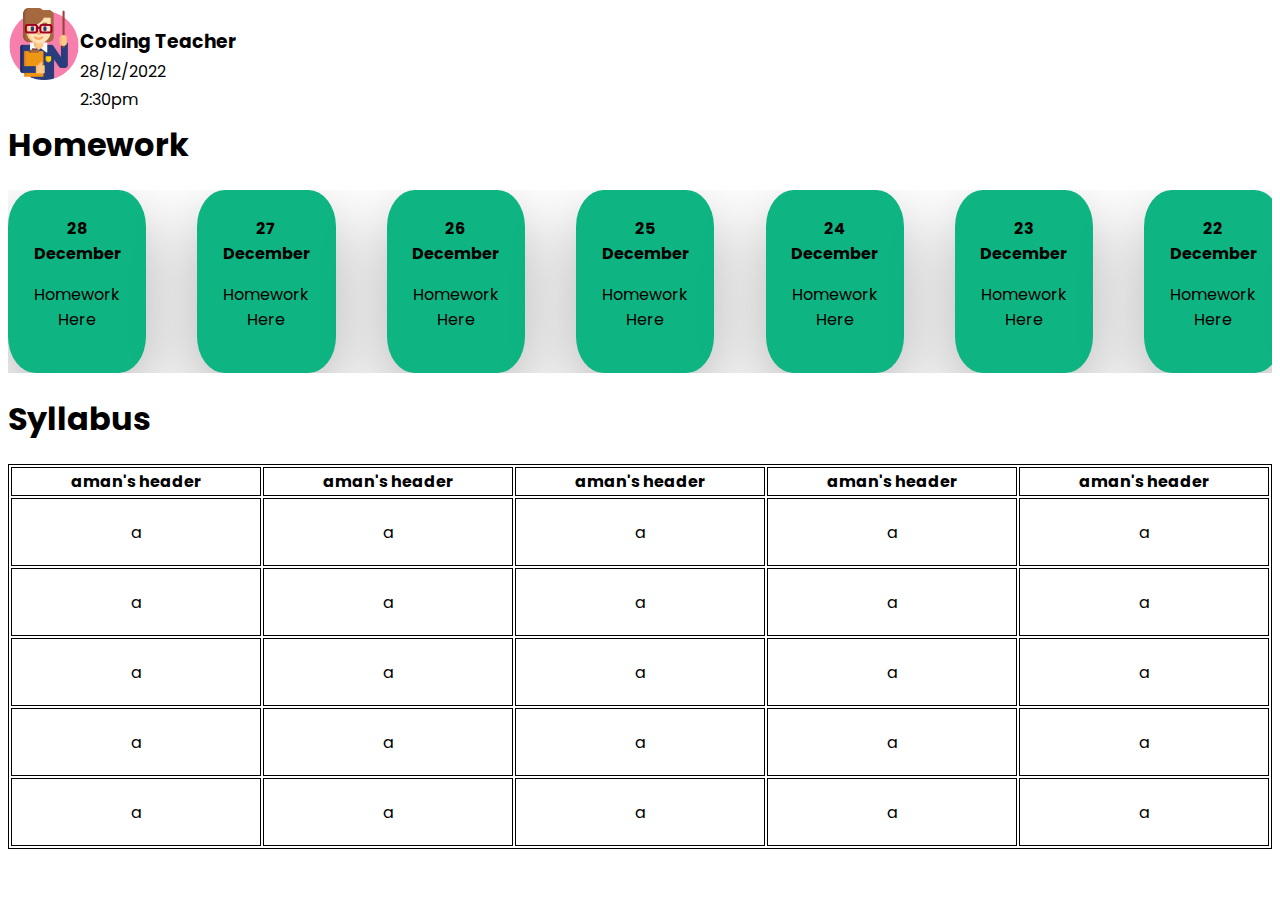
<file: dashboard_files/coding.html>
<!DOCTYPE html>
<html lang="en">
<head>
    <meta charset="UTF-8">
    <meta http-equiv="X-UA-Compatible" content="IE=edge">
    <meta name="viewport" content="width=device-width, initial-scale=1.0">
    <title>Coding</title>
    <link rel="stylesheet" href="subjects.css">
</head>
<body>
    <div id="homework">
        <img src="./images/sub-teachers/teacher.png" alt="teacher" id="teacher">
        <div id="teacherdatetime">
            <h3>Coding Teacher</h3>
            <p>28/12/2022</p>
            <p>2:30pm</p>
        </div>
    </div>
    <h1>Homework</h1>
    <section id="Homeworktill7days">
        <div class="homeworktiles">
            <b>28 December</b>
            <p>Homework Here</p>
        </div>
        <div class="homeworktiles">
            <b>27 December</b>
            <p>Homework Here</p>
        </div>
        <div class="homeworktiles">
            <b>26 December</b>
            <p>Homework Here</p>
        </div>
        <div class="homeworktiles">
            <b>25 December</b>
            <p>Homework Here</p>
        </div>
        <div class="homeworktiles">
            <b>24 December</b>
            <p>Homework Here</p>
        </div>
        <div class="homeworktiles">
            <b>23 December</b>
            <p>Homework Here</p>
        </div>
        <div class="homeworktiles">
            <b>22 December</b>
            <p>Homework Here</p>
        </div>
        <div class="homeworktiles">
            <b>21 December</b>
            <p>Homework Here</p>
        </div>
        <div class="homeworktiles">
            <b>20 December</b>
            <p>Homework Here</p>
        </div>
        <div class="homeworktiles">
            <b>19 December</b>
            <p>Homework Here</p>
        </div>
        <div class="homeworktiles">
            <b>18 December</b>
            <p>Homework Here</p>
        </div>
        <div class="homeworktiles">
            <b>17 December</b>
            <p>Homework Here</p>
        </div>
        <div class="homeworktiles">
            <b>16 December</b>
            <p>Homework Here</p>
        </div>
        <div class="homeworktiles">
            <b>15 December</b>
            <p>Homework Here</p>
        </div>
        <div class="homeworktiles">
            <b>14 December</b>
            <p>Homework Here</p>
        </div>
    </section>
    <section>
        <h1>Syllabus</h1>
        <div id="datesheet">
            <table>
                <thead>
                    <tr>
                        <th>aman's header</th>
                        <th>aman's header</th>
                        <th>aman's header</th>
                        <th>aman's header</th>
                        <th>aman's header</th>
                    </tr>
                    <thead>
                <tbody>
                    <tr>
                        <td>a</td>
                        <td>a</td>
                        <td>a</td>
                        <td>a</td>
                        <td>a</td>
                    </tr>
                    <tr>
                        <td>a</td>
                        <td>a</td>
                        <td>a</td>
                        <td>a</td>
                        <td>a</td>
                    </tr>
                    <tr>
                        <td>a</td>
                        <td>a</td>
                        <td>a</td>
                        <td>a</td>
                        <td>a</td>
                    </tr>
                    <tr>
                        <td>a</td>
                        <td>a</td>
                        <td>a</td>
                        <td>a</td>
                        <td>a</td>
                    </tr>
                    <tr>
                        <td>a</td>
                        <td>a</td>
                        <td>a</td>
                        <td>a</td>
                        <td>a</td>
                    </tr>
                    <thead>
            </table>
        </div>
        </div>
    </section>
</body>
</html>
</file>
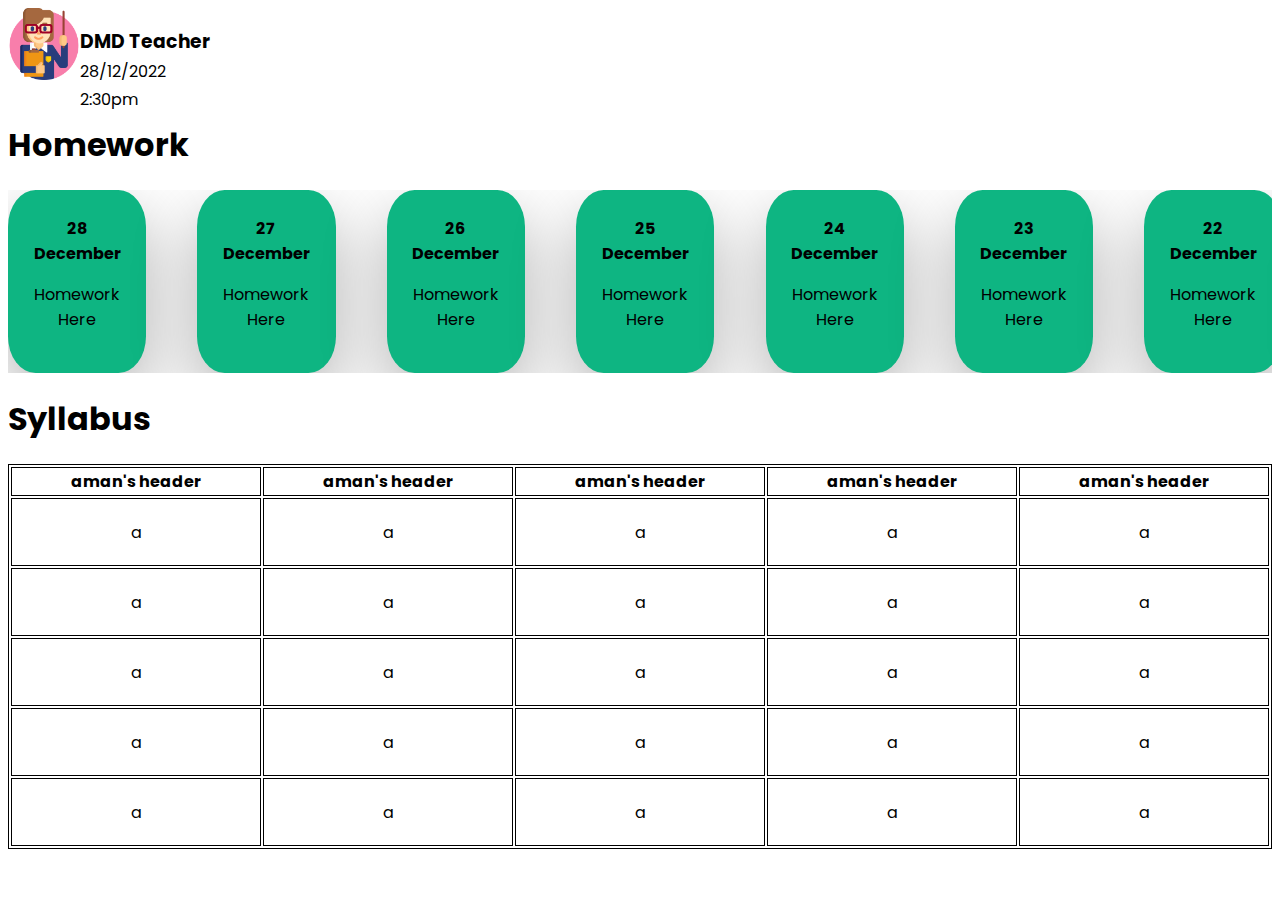
<file: dashboard_files/dmd.html>
<!DOCTYPE html>
<html lang="en">
<head>
    <meta charset="UTF-8">
    <meta http-equiv="X-UA-Compatible" content="IE=edge">
    <meta name="viewport" content="width=device-width, initial-scale=1.0">
    <title>Digital Media & Design</title>
    <link rel="stylesheet" href="subjects.css">
</head>
<body>
    <div id="homework">
        <img src="./images/sub-teachers/teacher.png" alt="teacher" id="teacher">
        <div id="teacherdatetime">
            <h3>DMD Teacher</h3>
            <p>28/12/2022</p>
            <p>2:30pm</p>
        </div>
    </div>
    <h1>Homework</h1>
    <section id="Homeworktill7days">
        <div class="homeworktiles">
            <b>28 December</b>
            <p>Homework Here</p>
        </div>
        <div class="homeworktiles">
            <b>27 December</b>
            <p>Homework Here</p>
        </div>
        <div class="homeworktiles">
            <b>26 December</b>
            <p>Homework Here</p>
        </div>
        <div class="homeworktiles">
            <b>25 December</b>
            <p>Homework Here</p>
        </div>
        <div class="homeworktiles">
            <b>24 December</b>
            <p>Homework Here</p>
        </div>
        <div class="homeworktiles">
            <b>23 December</b>
            <p>Homework Here</p>
        </div>
        <div class="homeworktiles">
            <b>22 December</b>
            <p>Homework Here</p>
        </div>
        <div class="homeworktiles">
            <b>21 December</b>
            <p>Homework Here</p>
        </div>
        <div class="homeworktiles">
            <b>20 December</b>
            <p>Homework Here</p>
        </div>
        <div class="homeworktiles">
            <b>19 December</b>
            <p>Homework Here</p>
        </div>
        <div class="homeworktiles">
            <b>18 December</b>
            <p>Homework Here</p>
        </div>
        <div class="homeworktiles">
            <b>17 December</b>
            <p>Homework Here</p>
        </div>
        <div class="homeworktiles">
            <b>16 December</b>
            <p>Homework Here</p>
        </div>
        <div class="homeworktiles">
            <b>15 December</b>
            <p>Homework Here</p>
        </div>
        <div class="homeworktiles">
            <b>14 December</b>
            <p>Homework Here</p>
        </div>
    </section>
    <section>
        <h1>Syllabus</h1>
        <div id="datesheet">
            <table>
                <thead>
                    <tr>
                        <th>aman's header</th>
                        <th>aman's header</th>
                        <th>aman's header</th>
                        <th>aman's header</th>
                        <th>aman's header</th>
                    </tr>
                    <thead>
                <tbody>
                    <tr>
                        <td>a</td>
                        <td>a</td>
                        <td>a</td>
                        <td>a</td>
                        <td>a</td>
                    </tr>
                    <tr>
                        <td>a</td>
                        <td>a</td>
                        <td>a</td>
                        <td>a</td>
                        <td>a</td>
                    </tr>
                    <tr>
                        <td>a</td>
                        <td>a</td>
                        <td>a</td>
                        <td>a</td>
                        <td>a</td>
                    </tr>
                    <tr>
                        <td>a</td>
                        <td>a</td>
                        <td>a</td>
                        <td>a</td>
                        <td>a</td>
                    </tr>
                    <tr>
                        <td>a</td>
                        <td>a</td>
                        <td>a</td>
                        <td>a</td>
                        <td>a</td>
                    </tr>
                    <thead>
            </table>
        </div>
        </div>
    </section>
</body>
</html>
</file>
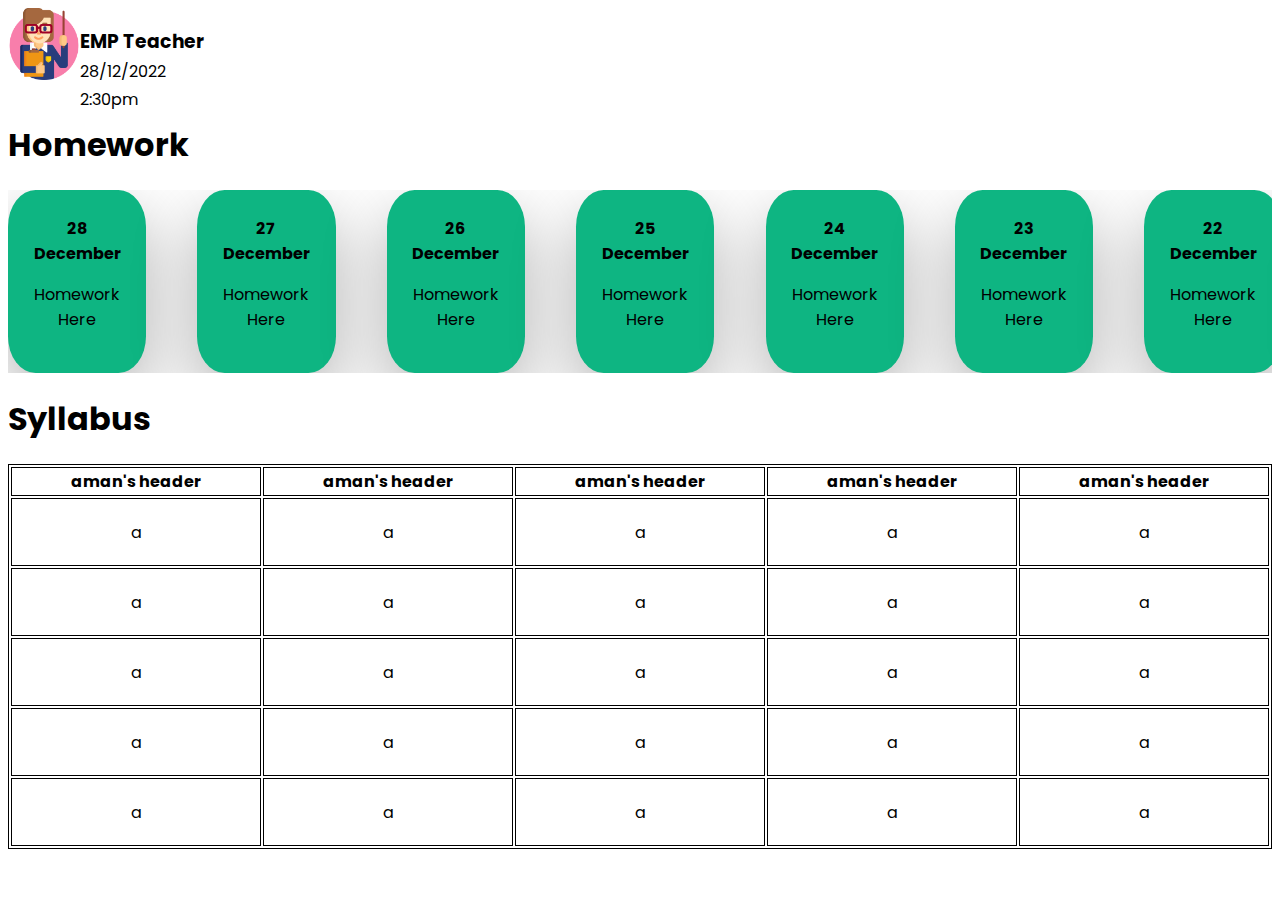
<file: dashboard_files/emp.html>
<!DOCTYPE html>
<html lang="en">
<head>
    <meta charset="UTF-8">
    <meta http-equiv="X-UA-Compatible" content="IE=edge">
    <meta name="viewport" content="width=device-width, initial-scale=1.0">
    <title>EMP</title>
    <link rel="stylesheet" href="subjects.css">
</head>
<body>
    <div id="homework">
        <img src="./images/sub-teachers/teacher.png" alt="teacher" id="teacher">
        <div id="teacherdatetime">
            <h3>EMP Teacher</h3>
            <p>28/12/2022</p>
            <p>2:30pm</p>
        </div>
    </div>
    <h1>Homework</h1>
    <section id="Homeworktill7days">
        <div class="homeworktiles">
            <b>28 December</b>
            <p>Homework Here</p>
        </div>
        <div class="homeworktiles">
            <b>27 December</b>
            <p>Homework Here</p>
        </div>
        <div class="homeworktiles">
            <b>26 December</b>
            <p>Homework Here</p>
        </div>
        <div class="homeworktiles">
            <b>25 December</b>
            <p>Homework Here</p>
        </div>
        <div class="homeworktiles">
            <b>24 December</b>
            <p>Homework Here</p>
        </div>
        <div class="homeworktiles">
            <b>23 December</b>
            <p>Homework Here</p>
        </div>
        <div class="homeworktiles">
            <b>22 December</b>
            <p>Homework Here</p>
        </div>
        <div class="homeworktiles">
            <b>21 December</b>
            <p>Homework Here</p>
        </div>
        <div class="homeworktiles">
            <b>20 December</b>
            <p>Homework Here</p>
        </div>
        <div class="homeworktiles">
            <b>19 December</b>
            <p>Homework Here</p>
        </div>
        <div class="homeworktiles">
            <b>18 December</b>
            <p>Homework Here</p>
        </div>
        <div class="homeworktiles">
            <b>17 December</b>
            <p>Homework Here</p>
        </div>
        <div class="homeworktiles">
            <b>16 December</b>
            <p>Homework Here</p>
        </div>
        <div class="homeworktiles">
            <b>15 December</b>
            <p>Homework Here</p>
        </div>
        <div class="homeworktiles">
            <b>14 December</b>
            <p>Homework Here</p>
        </div>
    </section>
    <section>
        <h1>Syllabus</h1>
        <div id="datesheet">
            <table>
                <thead>
                    <tr>
                        <th>aman's header</th>
                        <th>aman's header</th>
                        <th>aman's header</th>
                        <th>aman's header</th>
                        <th>aman's header</th>
                    </tr>
                    <thead>
                <tbody>
                    <tr>
                        <td>a</td>
                        <td>a</td>
                        <td>a</td>
                        <td>a</td>
                        <td>a</td>
                    </tr>
                    <tr>
                        <td>a</td>
                        <td>a</td>
                        <td>a</td>
                        <td>a</td>
                        <td>a</td>
                    </tr>
                    <tr>
                        <td>a</td>
                        <td>a</td>
                        <td>a</td>
                        <td>a</td>
                        <td>a</td>
                    </tr>
                    <tr>
                        <td>a</td>
                        <td>a</td>
                        <td>a</td>
                        <td>a</td>
                        <td>a</td>
                    </tr>
                    <tr>
                        <td>a</td>
                        <td>a</td>
                        <td>a</td>
                        <td>a</td>
                        <td>a</td>
                    </tr>
                    <thead>
            </table>
        </div>
        </div>
    </section>
</body>
</html>
</file>
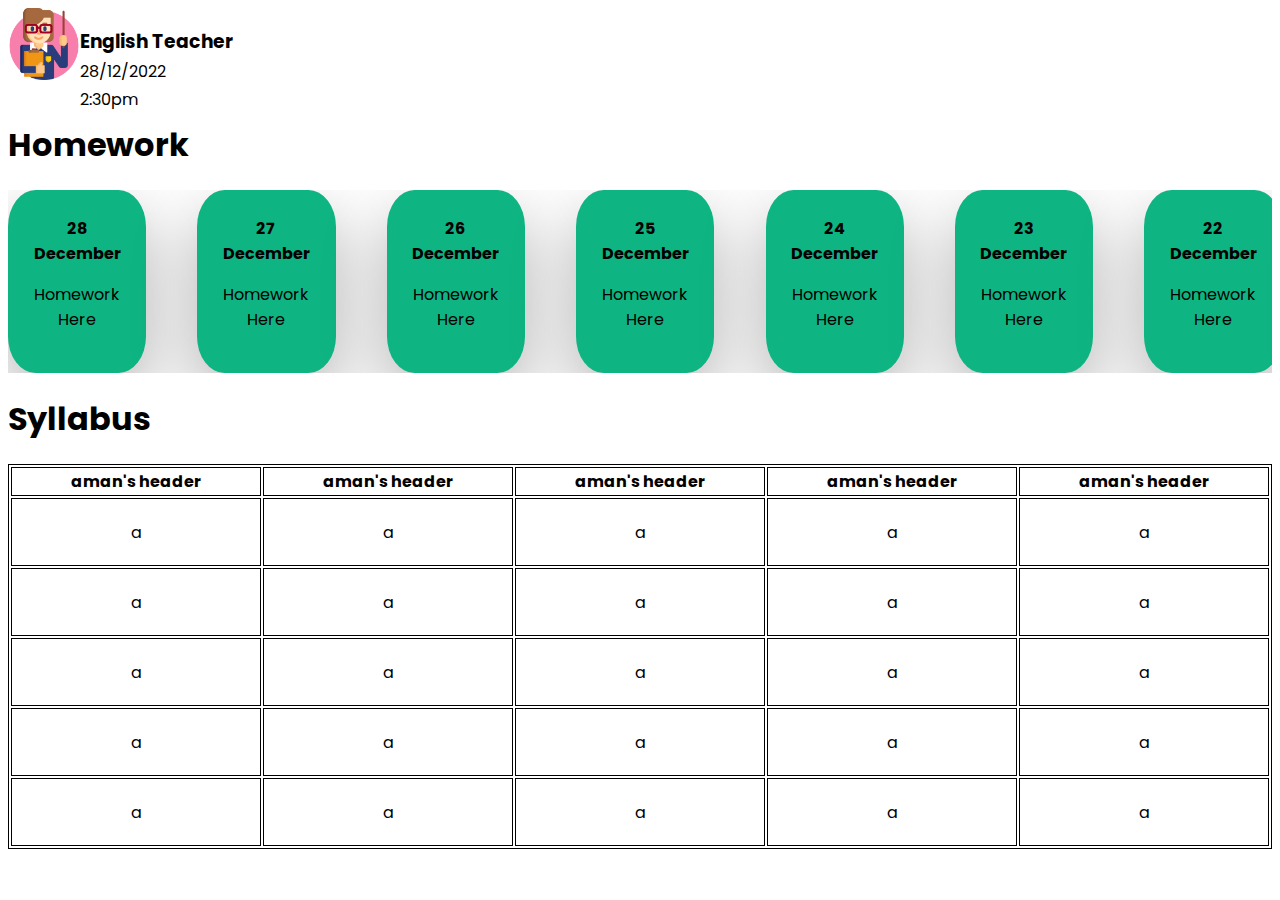
<file: dashboard_files/english.html>
<!DOCTYPE html>
<html lang="en">

<head>
    <meta charset="UTF-8">
    <meta http-equiv="X-UA-Compatible" content="IE=edge">
    <meta name="viewport" content="width=device-width, initial-scale=1.0">
    <title>English</title>
    <link rel="stylesheet" href="subjects.css">
</head>

<body>
    <div id="homework">
        <img src="./images/sub-teachers/teacher.png" alt="teacher" id="teacher">
        <div id="teacherdatetime">
            <h3>English Teacher</h3>
            <p>28/12/2022</p>
            <p>2:30pm</p>
        </div>
    </div>
    <h1>Homework</h1>
    <section id="Homeworktill7days">
        <div class="homeworktiles">
            <b>28 December</b>
            <p>Homework Here</p>
        </div>
        <div class="homeworktiles">
            <b>27 December</b>
            <p>Homework Here</p>
        </div>
        <div class="homeworktiles">
            <b>26 December</b>
            <p>Homework Here</p>
        </div>
        <div class="homeworktiles">
            <b>25 December</b>
            <p>Homework Here</p>
        </div>
        <div class="homeworktiles">
            <b>24 December</b>
            <p>Homework Here</p>
        </div>
        <div class="homeworktiles">
            <b>23 December</b>
            <p>Homework Here</p>
        </div>
        <div class="homeworktiles">
            <b>22 December</b>
            <p>Homework Here</p>
        </div>
        <div class="homeworktiles">
            <b>21 December</b>
            <p>Homework Here</p>
        </div>
        <div class="homeworktiles">
            <b>20 December</b>
            <p>Homework Here</p>
        </div>
        <div class="homeworktiles">
            <b>19 December</b>
            <p>Homework Here</p>
        </div>
        <div class="homeworktiles">
            <b>18 December</b>
            <p>Homework Here</p>
        </div>
        <div class="homeworktiles">
            <b>17 December</b>
            <p>Homework Here</p>
        </div>
        <div class="homeworktiles">
            <b>16 December</b>
            <p>Homework Here</p>
        </div>
        <div class="homeworktiles">
            <b>15 December</b>
            <p>Homework Here</p>
        </div>
        <div class="homeworktiles">
            <b>14 December</b>
            <p>Homework Here</p>
        </div>
    </section>
    <section>
        <h1>Syllabus</h1>
        <div id="datesheet">
            <table>
                <thead>
                    <tr>
                        <th>aman's header</th>
                        <th>aman's header</th>
                        <th>aman's header</th>
                        <th>aman's header</th>
                        <th>aman's header</th>
                    </tr>
                    <thead>
                <tbody>
                    <tr>
                        <td>a</td>
                        <td>a</td>
                        <td>a</td>
                        <td>a</td>
                        <td>a</td>
                    </tr>
                    <tr>
                        <td>a</td>
                        <td>a</td>
                        <td>a</td>
                        <td>a</td>
                        <td>a</td>
                    </tr>
                    <tr>
                        <td>a</td>
                        <td>a</td>
                        <td>a</td>
                        <td>a</td>
                        <td>a</td>
                    </tr>
                    <tr>
                        <td>a</td>
                        <td>a</td>
                        <td>a</td>
                        <td>a</td>
                        <td>a</td>
                    </tr>
                    <tr>
                        <td>a</td>
                        <td>a</td>
                        <td>a</td>
                        <td>a</td>
                        <td>a</td>
                    </tr>
                    <thead>
            </table>
        </div>
        </div>
    </section>
</body>

</html>
</file>
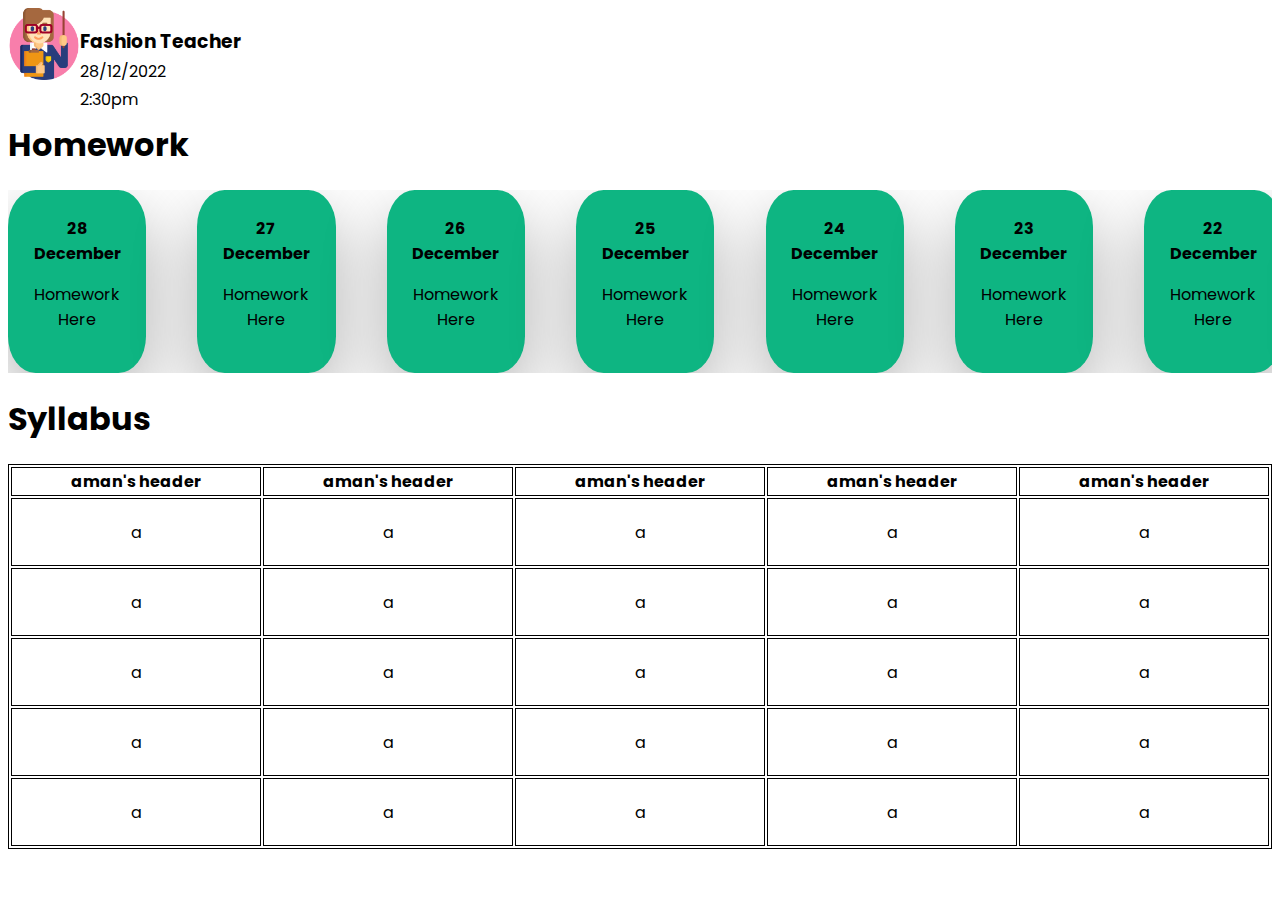
<file: dashboard_files/fashion.html>
<!DOCTYPE html>
<html lang="en">
<head>
    <meta charset="UTF-8">
    <meta http-equiv="X-UA-Compatible" content="IE=edge">
    <meta name="viewport" content="width=device-width, initial-scale=1.0">
    <title>Fashion Designing</title>
    <link rel="stylesheet" href="subjects.css">
</head>
<body>
    <div id="homework">
        <img src="./images/sub-teachers/teacher.png" alt="teacher" id="teacher">
        <div id="teacherdatetime">
            <h3>Fashion Teacher</h3>
            <p>28/12/2022</p>
            <p>2:30pm</p>
        </div>
    </div>
    <h1>Homework</h1>
    <section id="Homeworktill7days">
        <div class="homeworktiles">
            <b>28 December</b>
            <p>Homework Here</p>
        </div>
        <div class="homeworktiles">
            <b>27 December</b>
            <p>Homework Here</p>
        </div>
        <div class="homeworktiles">
            <b>26 December</b>
            <p>Homework Here</p>
        </div>
        <div class="homeworktiles">
            <b>25 December</b>
            <p>Homework Here</p>
        </div>
        <div class="homeworktiles">
            <b>24 December</b>
            <p>Homework Here</p>
        </div>
        <div class="homeworktiles">
            <b>23 December</b>
            <p>Homework Here</p>
        </div>
        <div class="homeworktiles">
            <b>22 December</b>
            <p>Homework Here</p>
        </div>
        <div class="homeworktiles">
            <b>21 December</b>
            <p>Homework Here</p>
        </div>
        <div class="homeworktiles">
            <b>20 December</b>
            <p>Homework Here</p>
        </div>
        <div class="homeworktiles">
            <b>19 December</b>
            <p>Homework Here</p>
        </div>
        <div class="homeworktiles">
            <b>18 December</b>
            <p>Homework Here</p>
        </div>
        <div class="homeworktiles">
            <b>17 December</b>
            <p>Homework Here</p>
        </div>
        <div class="homeworktiles">
            <b>16 December</b>
            <p>Homework Here</p>
        </div>
        <div class="homeworktiles">
            <b>15 December</b>
            <p>Homework Here</p>
        </div>
        <div class="homeworktiles">
            <b>14 December</b>
            <p>Homework Here</p>
        </div>
    </section>
    <section>
        <h1>Syllabus</h1>
        <div id="datesheet">
            <table>
                <thead>
                    <tr>
                        <th>aman's header</th>
                        <th>aman's header</th>
                        <th>aman's header</th>
                        <th>aman's header</th>
                        <th>aman's header</th>
                    </tr>
                    <thead>
                <tbody>
                    <tr>
                        <td>a</td>
                        <td>a</td>
                        <td>a</td>
                        <td>a</td>
                        <td>a</td>
                    </tr>
                    <tr>
                        <td>a</td>
                        <td>a</td>
                        <td>a</td>
                        <td>a</td>
                        <td>a</td>
                    </tr>
                    <tr>
                        <td>a</td>
                        <td>a</td>
                        <td>a</td>
                        <td>a</td>
                        <td>a</td>
                    </tr>
                    <tr>
                        <td>a</td>
                        <td>a</td>
                        <td>a</td>
                        <td>a</td>
                        <td>a</td>
                    </tr>
                    <tr>
                        <td>a</td>
                        <td>a</td>
                        <td>a</td>
                        <td>a</td>
                        <td>a</td>
                    </tr>
                    <thead>
            </table>
        </div>
        </div>
    </section>
</body>
</html>
</file>
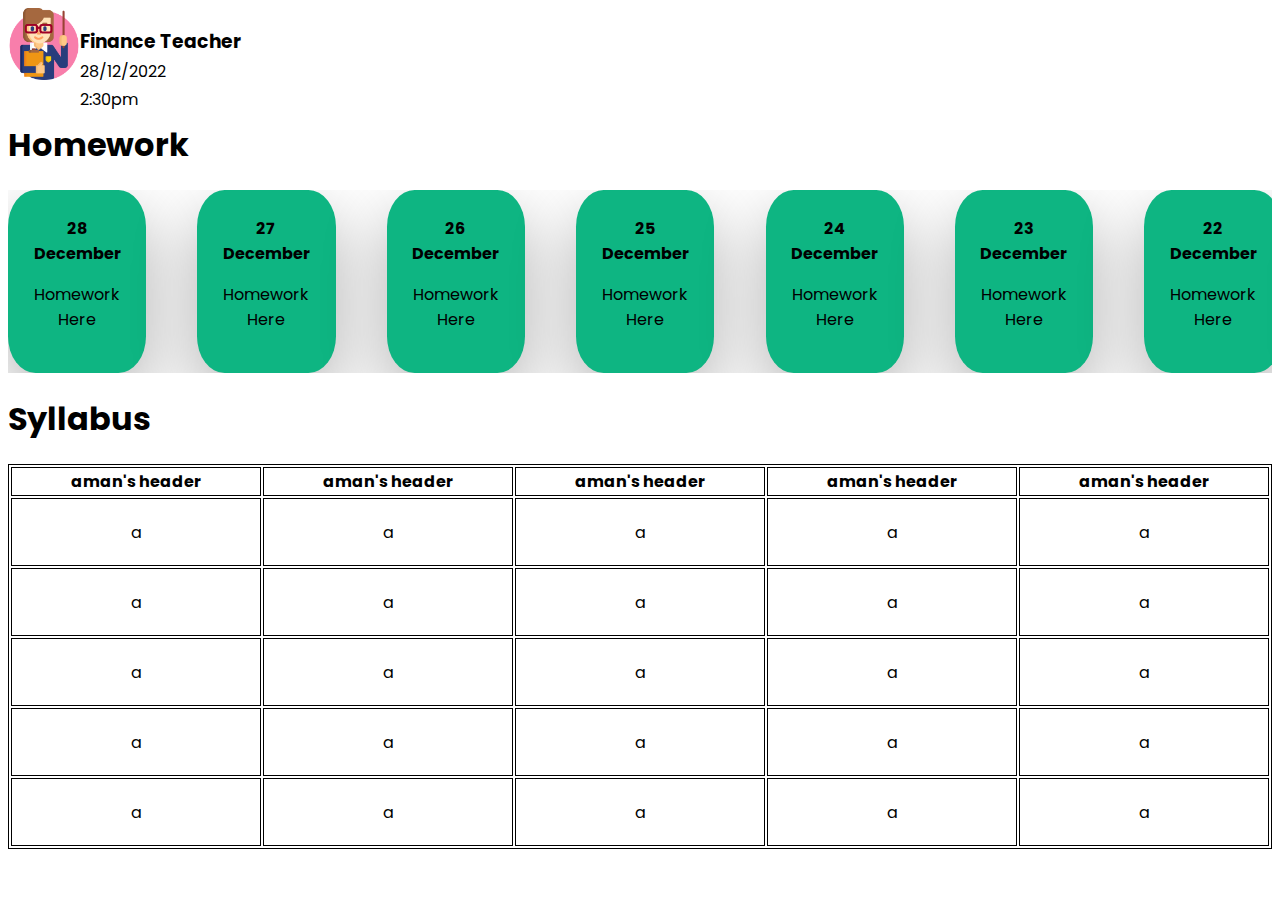
<file: dashboard_files/fna.html>
<!DOCTYPE html>
<html lang="en">
<head>
    <meta charset="UTF-8">
    <meta http-equiv="X-UA-Compatible" content="IE=edge">
    <meta name="viewport" content="width=device-width, initial-scale=1.0">
    <title>Finance & Accounting</title>
    <link rel="stylesheet" href="subjects.css">
</head>
<body>
    <div id="homework">
        <img src="./images/sub-teachers/teacher.png" alt="teacher" id="teacher">
        <div id="teacherdatetime">
            <h3>Finance Teacher</h3>
            <p>28/12/2022</p>
            <p>2:30pm</p>
        </div>
    </div>
    <h1>Homework</h1>
    <section id="Homeworktill7days">
        <div class="homeworktiles">
            <b>28 December</b>
            <p>Homework Here</p>
        </div>
        <div class="homeworktiles">
            <b>27 December</b>
            <p>Homework Here</p>
        </div>
        <div class="homeworktiles">
            <b>26 December</b>
            <p>Homework Here</p>
        </div>
        <div class="homeworktiles">
            <b>25 December</b>
            <p>Homework Here</p>
        </div>
        <div class="homeworktiles">
            <b>24 December</b>
            <p>Homework Here</p>
        </div>
        <div class="homeworktiles">
            <b>23 December</b>
            <p>Homework Here</p>
        </div>
        <div class="homeworktiles">
            <b>22 December</b>
            <p>Homework Here</p>
        </div>
        <div class="homeworktiles">
            <b>21 December</b>
            <p>Homework Here</p>
        </div>
        <div class="homeworktiles">
            <b>20 December</b>
            <p>Homework Here</p>
        </div>
        <div class="homeworktiles">
            <b>19 December</b>
            <p>Homework Here</p>
        </div>
        <div class="homeworktiles">
            <b>18 December</b>
            <p>Homework Here</p>
        </div>
        <div class="homeworktiles">
            <b>17 December</b>
            <p>Homework Here</p>
        </div>
        <div class="homeworktiles">
            <b>16 December</b>
            <p>Homework Here</p>
        </div>
        <div class="homeworktiles">
            <b>15 December</b>
            <p>Homework Here</p>
        </div>
        <div class="homeworktiles">
            <b>14 December</b>
            <p>Homework Here</p>
        </div>
    </section>
    <section>
        <h1>Syllabus</h1>
        <div id="datesheet">
            <table>
                <thead>
                    <tr>
                        <th>aman's header</th>
                        <th>aman's header</th>
                        <th>aman's header</th>
                        <th>aman's header</th>
                        <th>aman's header</th>
                    </tr>
                    <thead>
                <tbody>
                    <tr>
                        <td>a</td>
                        <td>a</td>
                        <td>a</td>
                        <td>a</td>
                        <td>a</td>
                    </tr>
                    <tr>
                        <td>a</td>
                        <td>a</td>
                        <td>a</td>
                        <td>a</td>
                        <td>a</td>
                    </tr>
                    <tr>
                        <td>a</td>
                        <td>a</td>
                        <td>a</td>
                        <td>a</td>
                        <td>a</td>
                    </tr>
                    <tr>
                        <td>a</td>
                        <td>a</td>
                        <td>a</td>
                        <td>a</td>
                        <td>a</td>
                    </tr>
                    <tr>
                        <td>a</td>
                        <td>a</td>
                        <td>a</td>
                        <td>a</td>
                        <td>a</td>
                    </tr>
                    <thead>
            </table>
        </div>
        </div>
    </section>
</body>
</html>
</file>
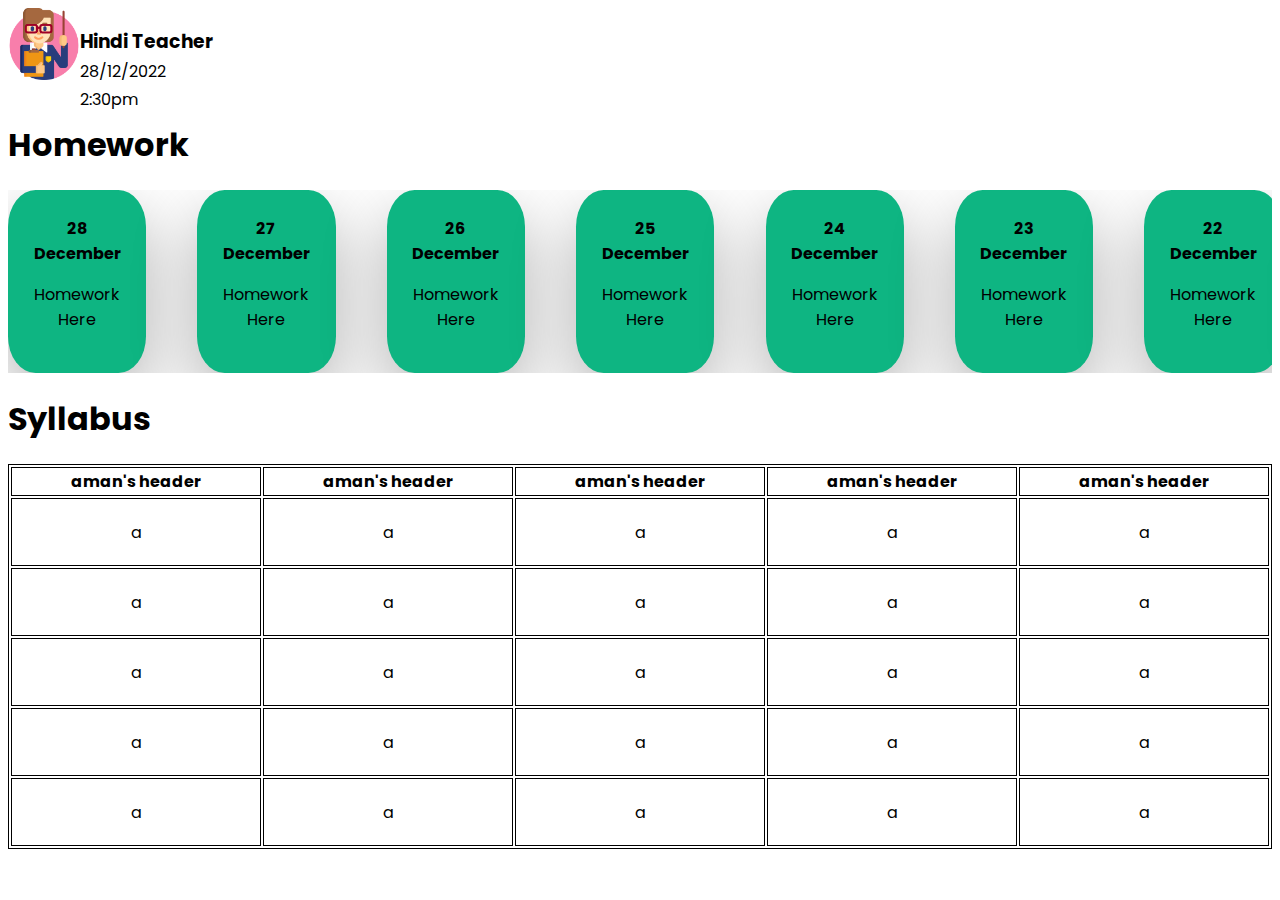
<file: dashboard_files/hindi.html>
<!DOCTYPE html>
<html lang="en">
<head>
    <meta charset="UTF-8">
    <meta http-equiv="X-UA-Compatible" content="IE=edge">
    <meta name="viewport" content="width=device-width, initial-scale=1.0">
    <title>Hindi</title>
    <link rel="stylesheet" href="subjects.css">
</head>
<body>
    <div id="homework">
        <img src="./images/sub-teachers/teacher.png" alt="teacher" id="teacher">
        <div id="teacherdatetime">
            <h3>Hindi Teacher</h3>
            <p>28/12/2022</p>
            <p>2:30pm</p>
        </div>
    </div>
    <h1>Homework</h1>
    <section id="Homeworktill7days">
        <div class="homeworktiles">
            <b>28 December</b>
            <p>Homework Here</p>
        </div>
        <div class="homeworktiles">
            <b>27 December</b>
            <p>Homework Here</p>
        </div>
        <div class="homeworktiles">
            <b>26 December</b>
            <p>Homework Here</p>
        </div>
        <div class="homeworktiles">
            <b>25 December</b>
            <p>Homework Here</p>
        </div>
        <div class="homeworktiles">
            <b>24 December</b>
            <p>Homework Here</p>
        </div>
        <div class="homeworktiles">
            <b>23 December</b>
            <p>Homework Here</p>
        </div>
        <div class="homeworktiles">
            <b>22 December</b>
            <p>Homework Here</p>
        </div>
        <div class="homeworktiles">
            <b>21 December</b>
            <p>Homework Here</p>
        </div>
        <div class="homeworktiles">
            <b>20 December</b>
            <p>Homework Here</p>
        </div>
        <div class="homeworktiles">
            <b>19 December</b>
            <p>Homework Here</p>
        </div>
        <div class="homeworktiles">
            <b>18 December</b>
            <p>Homework Here</p>
        </div>
        <div class="homeworktiles">
            <b>17 December</b>
            <p>Homework Here</p>
        </div>
        <div class="homeworktiles">
            <b>16 December</b>
            <p>Homework Here</p>
        </div>
        <div class="homeworktiles">
            <b>15 December</b>
            <p>Homework Here</p>
        </div>
        <div class="homeworktiles">
            <b>14 December</b>
            <p>Homework Here</p>
        </div>
    </section>
    <section>
        <h1>Syllabus</h1>
        <div id="datesheet">
            <table>
                <thead>
                    <tr>
                        <th>aman's header</th>
                        <th>aman's header</th>
                        <th>aman's header</th>
                        <th>aman's header</th>
                        <th>aman's header</th>
                    </tr>
                    <thead>
                <tbody>
                    <tr>
                        <td>a</td>
                        <td>a</td>
                        <td>a</td>
                        <td>a</td>
                        <td>a</td>
                    </tr>
                    <tr>
                        <td>a</td>
                        <td>a</td>
                        <td>a</td>
                        <td>a</td>
                        <td>a</td>
                    </tr>
                    <tr>
                        <td>a</td>
                        <td>a</td>
                        <td>a</td>
                        <td>a</td>
                        <td>a</td>
                    </tr>
                    <tr>
                        <td>a</td>
                        <td>a</td>
                        <td>a</td>
                        <td>a</td>
                        <td>a</td>
                    </tr>
                    <tr>
                        <td>a</td>
                        <td>a</td>
                        <td>a</td>
                        <td>a</td>
                        <td>a</td>
                    </tr>
                    <thead>
            </table>
        </div>
        </div>
    </section> 
</body>
</html>
</file>
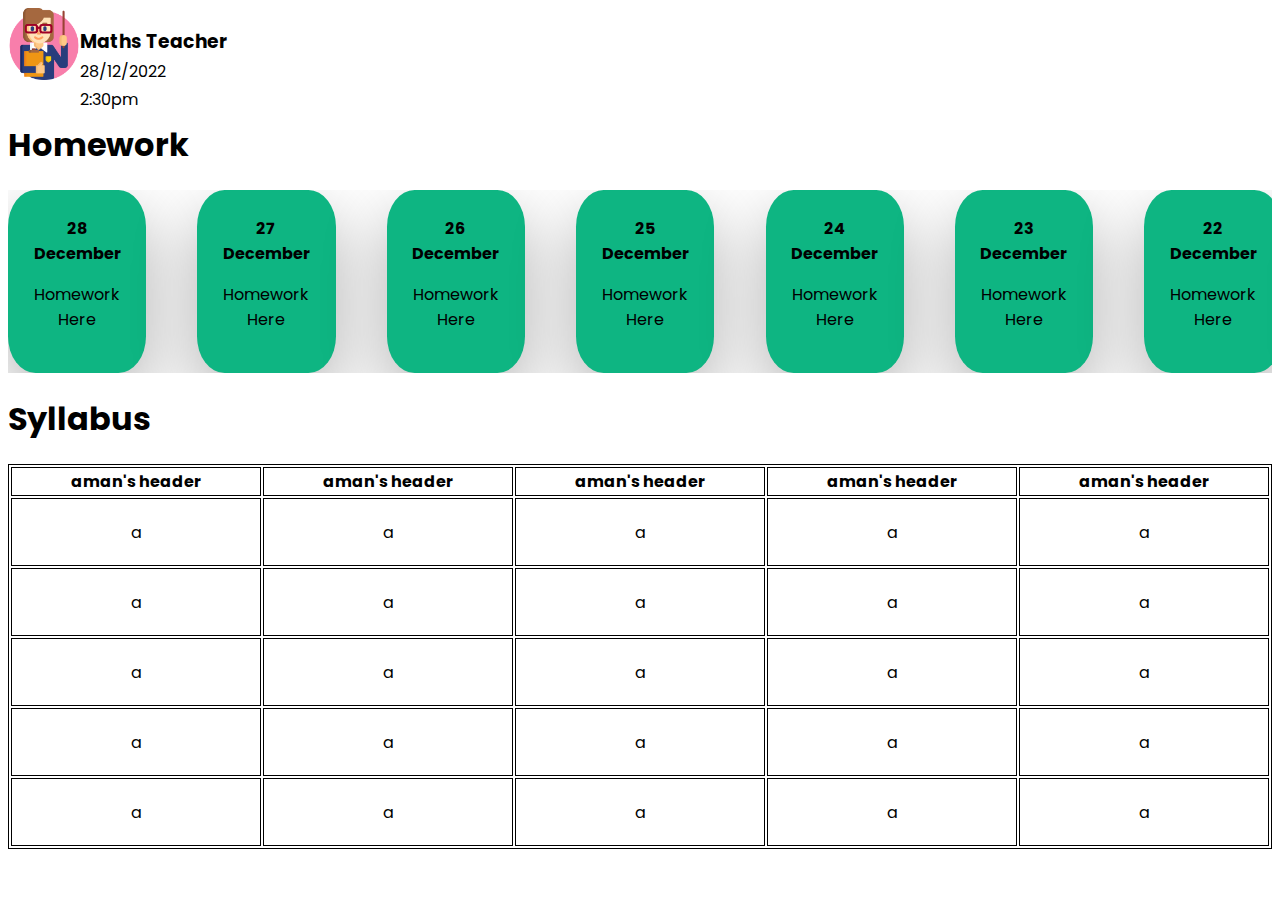
<file: dashboard_files/maths.html>
<!DOCTYPE html>
<html lang="en">
<head>
    <meta charset="UTF-8">
    <meta http-equiv="X-UA-Compatible" content="IE=edge">
    <meta name="viewport" content="width=device-width, initial-scale=1.0">
    <title>Mathematics</title>
    <link rel="stylesheet" href="subjects.css">
</head>
<body>
    <div id="homework">
        <img src="./images/sub-teachers/teacher.png" alt="teacher" id="teacher">
        <div id="teacherdatetime">
            <h3>Maths Teacher</h3>
            <p>28/12/2022</p>
            <p>2:30pm</p>
        </div>
    </div>
    <h1>Homework</h1>
    <section id="Homeworktill7days">
        <div class="homeworktiles">
            <b>28 December</b>
            <p>Homework Here</p>
        </div>
        <div class="homeworktiles">
            <b>27 December</b>
            <p>Homework Here</p>
        </div>
        <div class="homeworktiles">
            <b>26 December</b>
            <p>Homework Here</p>
        </div>
        <div class="homeworktiles">
            <b>25 December</b>
            <p>Homework Here</p>
        </div>
        <div class="homeworktiles">
            <b>24 December</b>
            <p>Homework Here</p>
        </div>
        <div class="homeworktiles">
            <b>23 December</b>
            <p>Homework Here</p>
        </div>
        <div class="homeworktiles">
            <b>22 December</b>
            <p>Homework Here</p>
        </div>
        <div class="homeworktiles">
            <b>21 December</b>
            <p>Homework Here</p>
        </div>
        <div class="homeworktiles">
            <b>20 December</b>
            <p>Homework Here</p>
        </div>
        <div class="homeworktiles">
            <b>19 December</b>
            <p>Homework Here</p>
        </div>
        <div class="homeworktiles">
            <b>18 December</b>
            <p>Homework Here</p>
        </div>
        <div class="homeworktiles">
            <b>17 December</b>
            <p>Homework Here</p>
        </div>
        <div class="homeworktiles">
            <b>16 December</b>
            <p>Homework Here</p>
        </div>
        <div class="homeworktiles">
            <b>15 December</b>
            <p>Homework Here</p>
        </div>
        <div class="homeworktiles">
            <b>14 December</b>
            <p>Homework Here</p>
        </div>
    </section>
    <section>
        <h1>Syllabus</h1>
        <div id="datesheet">
            <table>
                <thead>
                    <tr>
                        <th>aman's header</th>
                        <th>aman's header</th>
                        <th>aman's header</th>
                        <th>aman's header</th>
                        <th>aman's header</th>
                    </tr>
                    <thead>
                <tbody>
                    <tr>
                        <td>a</td>
                        <td>a</td>
                        <td>a</td>
                        <td>a</td>
                        <td>a</td>
                    </tr>
                    <tr>
                        <td>a</td>
                        <td>a</td>
                        <td>a</td>
                        <td>a</td>
                        <td>a</td>
                    </tr>
                    <tr>
                        <td>a</td>
                        <td>a</td>
                        <td>a</td>
                        <td>a</td>
                        <td>a</td>
                    </tr>
                    <tr>
                        <td>a</td>
                        <td>a</td>
                        <td>a</td>
                        <td>a</td>
                        <td>a</td>
                    </tr>
                    <tr>
                        <td>a</td>
                        <td>a</td>
                        <td>a</td>
                        <td>a</td>
                        <td>a</td>
                    </tr>
                    <thead>
            </table>
        </div>
        </div>
    </section>
</body>
</html>
</file>
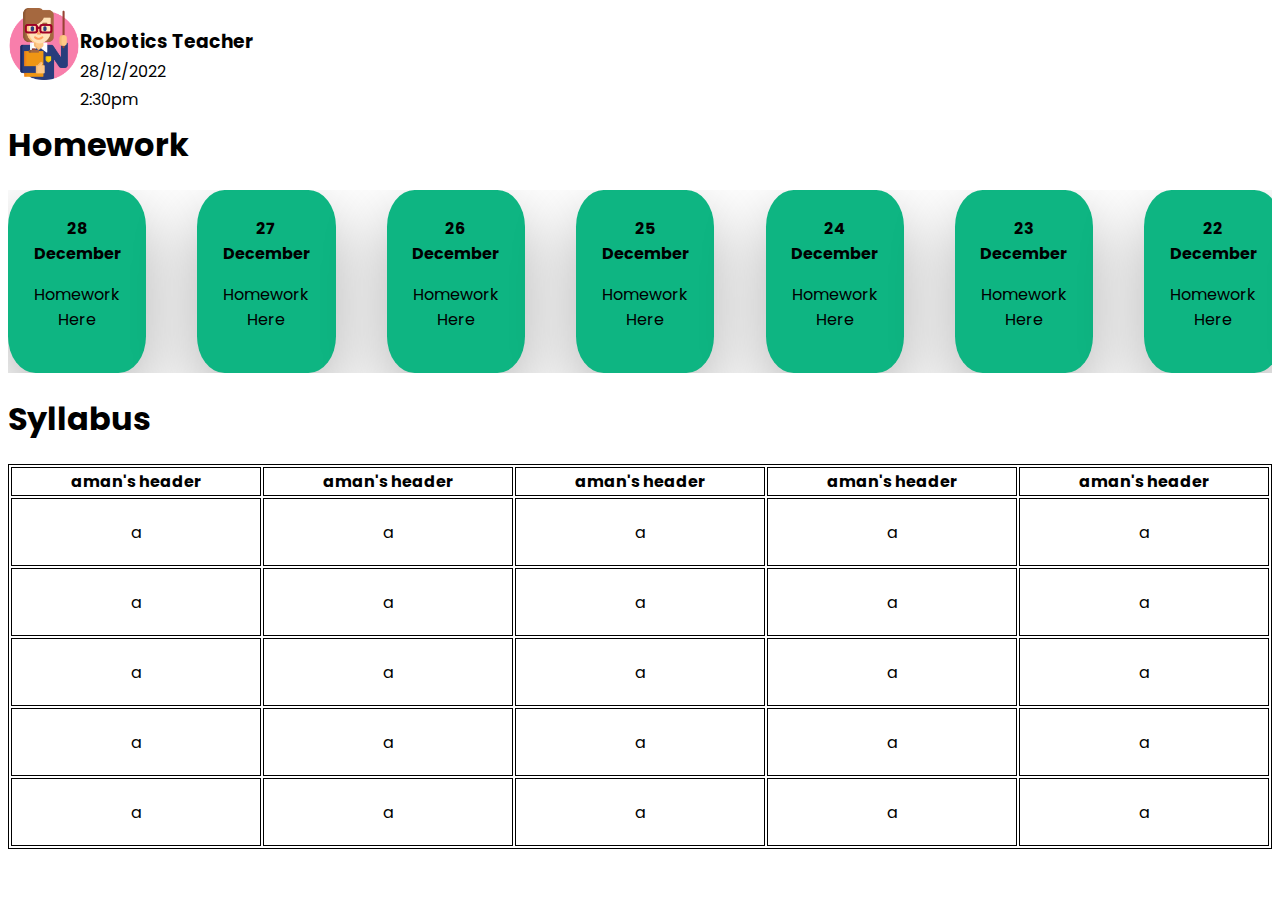
<file: dashboard_files/robotics.html>
<!DOCTYPE html>
<html lang="en">
<head>
    <meta charset="UTF-8">
    <meta http-equiv="X-UA-Compatible" content="IE=edge">
    <meta name="viewport" content="width=device-width, initial-scale=1.0">
    <title>Robotics</title>
    <link rel="stylesheet" href="subjects.css">
</head>
<body>
    <div id="homework">
        <img src="./images/sub-teachers/teacher.png" alt="teacher" id="teacher">
        <div id="teacherdatetime">
            <h3>Robotics Teacher</h3>
            <p>28/12/2022</p>
            <p>2:30pm</p>
        </div>
    </div>
    <h1>Homework</h1>
    <section id="Homeworktill7days">
        <div class="homeworktiles">
            <b>28 December</b>
            <p>Homework Here</p>
        </div>
        <div class="homeworktiles">
            <b>27 December</b>
            <p>Homework Here</p>
        </div>
        <div class="homeworktiles">
            <b>26 December</b>
            <p>Homework Here</p>
        </div>
        <div class="homeworktiles">
            <b>25 December</b>
            <p>Homework Here</p>
        </div>
        <div class="homeworktiles">
            <b>24 December</b>
            <p>Homework Here</p>
        </div>
        <div class="homeworktiles">
            <b>23 December</b>
            <p>Homework Here</p>
        </div>
        <div class="homeworktiles">
            <b>22 December</b>
            <p>Homework Here</p>
        </div>
        <div class="homeworktiles">
            <b>21 December</b>
            <p>Homework Here</p>
        </div>
        <div class="homeworktiles">
            <b>20 December</b>
            <p>Homework Here</p>
        </div>
        <div class="homeworktiles">
            <b>19 December</b>
            <p>Homework Here</p>
        </div>
        <div class="homeworktiles">
            <b>18 December</b>
            <p>Homework Here</p>
        </div>
        <div class="homeworktiles">
            <b>17 December</b>
            <p>Homework Here</p>
        </div>
        <div class="homeworktiles">
            <b>16 December</b>
            <p>Homework Here</p>
        </div>
        <div class="homeworktiles">
            <b>15 December</b>
            <p>Homework Here</p>
        </div>
        <div class="homeworktiles">
            <b>14 December</b>
            <p>Homework Here</p>
        </div>
    </section>
    <section>
        <h1>Syllabus</h1>
        <div id="datesheet">
            <table>
                <thead>
                    <tr>
                        <th>aman's header</th>
                        <th>aman's header</th>
                        <th>aman's header</th>
                        <th>aman's header</th>
                        <th>aman's header</th>
                    </tr>
                    <thead>
                <tbody>
                    <tr>
                        <td>a</td>
                        <td>a</td>
                        <td>a</td>
                        <td>a</td>
                        <td>a</td>
                    </tr>
                    <tr>
                        <td>a</td>
                        <td>a</td>
                        <td>a</td>
                        <td>a</td>
                        <td>a</td>
                    </tr>
                    <tr>
                        <td>a</td>
                        <td>a</td>
                        <td>a</td>
                        <td>a</td>
                        <td>a</td>
                    </tr>
                    <tr>
                        <td>a</td>
                        <td>a</td>
                        <td>a</td>
                        <td>a</td>
                        <td>a</td>
                    </tr>
                    <tr>
                        <td>a</td>
                        <td>a</td>
                        <td>a</td>
                        <td>a</td>
                        <td>a</td>
                    </tr>
                    <thead>
            </table>
        </div>
        </div>
    </section>   
</body>
</html>
</file>
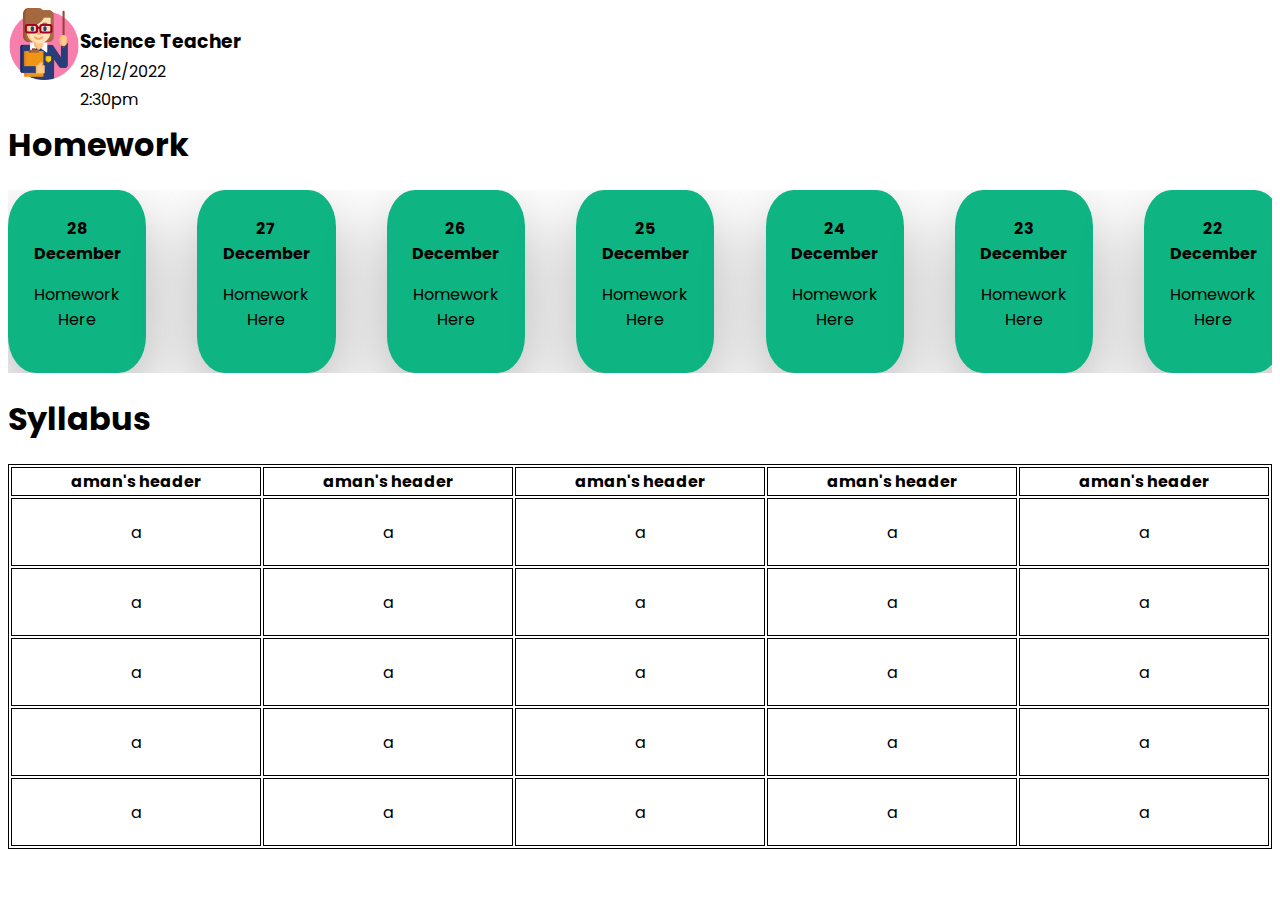
<file: dashboard_files/science.html>
<!DOCTYPE html>
<html lang="en">
<head>
    <meta charset="UTF-8">
    <meta http-equiv="X-UA-Compatible" content="IE=edge">
    <meta name="viewport" content="width=device-width, initial-scale=1.0">
    <title>Science</title>
    <link rel="stylesheet" href="subjects.css">
</head>
<body>
    <div id="homework">
        <img src="./images/sub-teachers/teacher.png" alt="teacher" id="teacher">
        <div id="teacherdatetime">
            <h3>Science Teacher</h3>
            <p>28/12/2022</p>
            <p>2:30pm</p>
        </div>
    </div>
    <h1>Homework</h1>
    <section id="Homeworktill7days">
        <div class="homeworktiles">
            <b>28 December</b>
            <p>Homework Here</p>
        </div>
        <div class="homeworktiles">
            <b>27 December</b>
            <p>Homework Here</p>
        </div>
        <div class="homeworktiles">
            <b>26 December</b>
            <p>Homework Here</p>
        </div>
        <div class="homeworktiles">
            <b>25 December</b>
            <p>Homework Here</p>
        </div>
        <div class="homeworktiles">
            <b>24 December</b>
            <p>Homework Here</p>
        </div>
        <div class="homeworktiles">
            <b>23 December</b>
            <p>Homework Here</p>
        </div>
        <div class="homeworktiles">
            <b>22 December</b>
            <p>Homework Here</p>
        </div>
        <div class="homeworktiles">
            <b>21 December</b>
            <p>Homework Here</p>
        </div>
        <div class="homeworktiles">
            <b>20 December</b>
            <p>Homework Here</p>
        </div>
        <div class="homeworktiles">
            <b>19 December</b>
            <p>Homework Here</p>
        </div>
        <div class="homeworktiles">
            <b>18 December</b>
            <p>Homework Here</p>
        </div>
        <div class="homeworktiles">
            <b>17 December</b>
            <p>Homework Here</p>
        </div>
        <div class="homeworktiles">
            <b>16 December</b>
            <p>Homework Here</p>
        </div>
        <div class="homeworktiles">
            <b>15 December</b>
            <p>Homework Here</p>
        </div>
        <div class="homeworktiles">
            <b>14 December</b>
            <p>Homework Here</p>
        </div>
    </section>
    <section>
        <h1>Syllabus</h1>
        <div id="datesheet">
            <table>
                <thead>
                    <tr>
                        <th>aman's header</th>
                        <th>aman's header</th>
                        <th>aman's header</th>
                        <th>aman's header</th>
                        <th>aman's header</th>
                    </tr>
                    <thead>
                <tbody>
                    <tr>
                        <td>a</td>
                        <td>a</td>
                        <td>a</td>
                        <td>a</td>
                        <td>a</td>
                    </tr>
                    <tr>
                        <td>a</td>
                        <td>a</td>
                        <td>a</td>
                        <td>a</td>
                        <td>a</td>
                    </tr>
                    <tr>
                        <td>a</td>
                        <td>a</td>
                        <td>a</td>
                        <td>a</td>
                        <td>a</td>
                    </tr>
                    <tr>
                        <td>a</td>
                        <td>a</td>
                        <td>a</td>
                        <td>a</td>
                        <td>a</td>
                    </tr>
                    <tr>
                        <td>a</td>
                        <td>a</td>
                        <td>a</td>
                        <td>a</td>
                        <td>a</td>
                    </tr>
                    <thead>
            </table>
        </div>
        </div>
    </section>
</body>
</html>
</file>
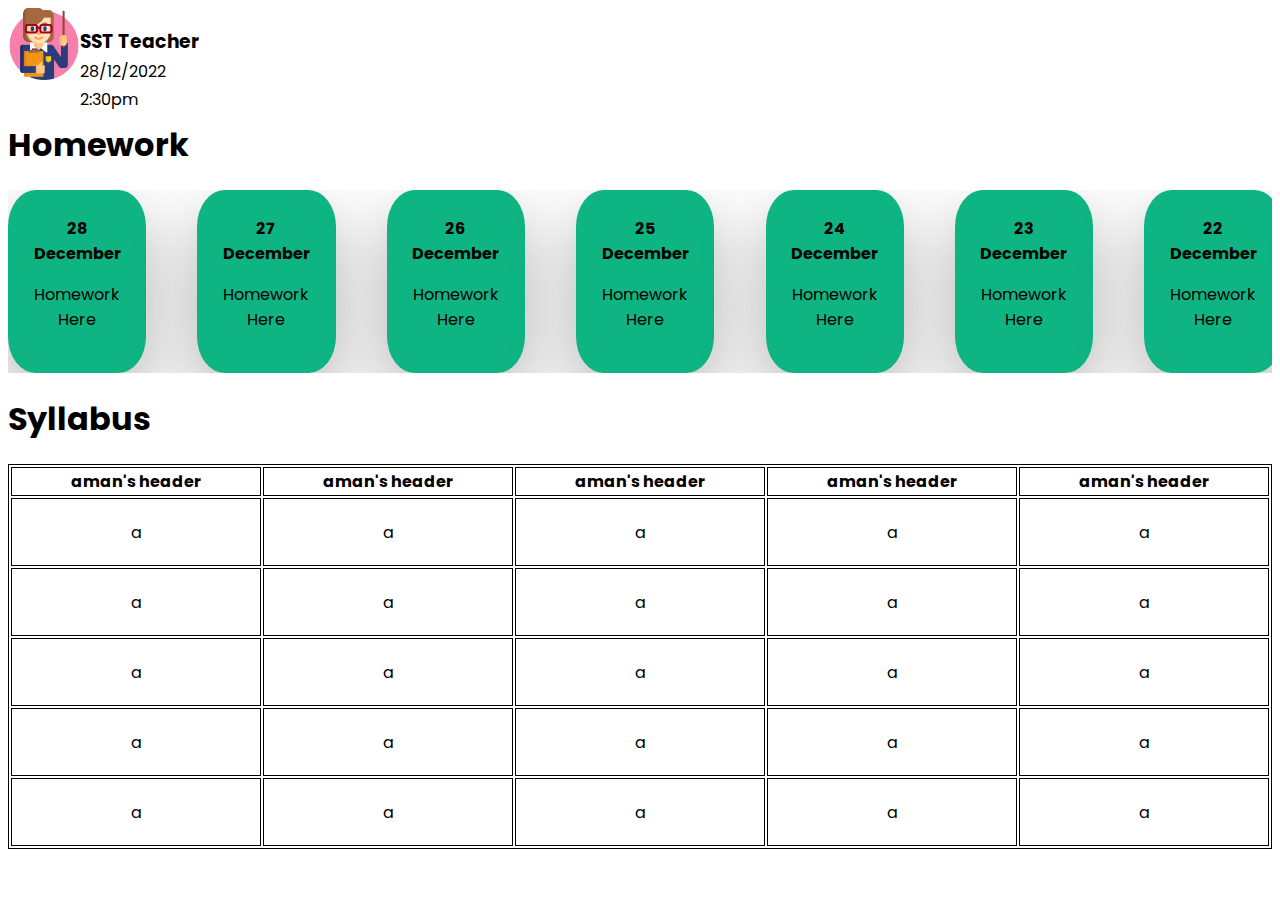
<file: dashboard_files/sst.html>
<!DOCTYPE html>
<html lang="en">
<head>
    <meta charset="UTF-8">
    <meta http-equiv="X-UA-Compatible" content="IE=edge">
    <meta name="viewport" content="width=device-width, initial-scale=1.0">
    <title>SST</title>
    <link rel="stylesheet" href="subjects.css">
</head>
<body>
    <div id="homework">
        <img src="./images/sub-teachers/teacher.png" alt="teacher" id="teacher">
        <div id="teacherdatetime">
            <h3>SST Teacher</h3>
            <p>28/12/2022</p>
            <p>2:30pm</p>
        </div>
    </div>
    <h1>Homework</h1>
    <section id="Homeworktill7days">
        <div class="homeworktiles">
            <b>28 December</b>
            <p>Homework Here</p>
        </div>
        <div class="homeworktiles">
            <b>27 December</b>
            <p>Homework Here</p>
        </div>
        <div class="homeworktiles">
            <b>26 December</b>
            <p>Homework Here</p>
        </div>
        <div class="homeworktiles">
            <b>25 December</b>
            <p>Homework Here</p>
        </div>
        <div class="homeworktiles">
            <b>24 December</b>
            <p>Homework Here</p>
        </div>
        <div class="homeworktiles">
            <b>23 December</b>
            <p>Homework Here</p>
        </div>
        <div class="homeworktiles">
            <b>22 December</b>
            <p>Homework Here</p>
        </div>
        <div class="homeworktiles">
            <b>21 December</b>
            <p>Homework Here</p>
        </div>
        <div class="homeworktiles">
            <b>20 December</b>
            <p>Homework Here</p>
        </div>
        <div class="homeworktiles">
            <b>19 December</b>
            <p>Homework Here</p>
        </div>
        <div class="homeworktiles">
            <b>18 December</b>
            <p>Homework Here</p>
        </div>
        <div class="homeworktiles">
            <b>17 December</b>
            <p>Homework Here</p>
        </div>
        <div class="homeworktiles">
            <b>16 December</b>
            <p>Homework Here</p>
        </div>
        <div class="homeworktiles">
            <b>15 December</b>
            <p>Homework Here</p>
        </div>
        <div class="homeworktiles">
            <b>14 December</b>
            <p>Homework Here</p>
        </div>
    </section>
    <section>
        <h1>Syllabus</h1>
        <div id="datesheet">
            <table>
                <thead>
                    <tr>
                        <th>aman's header</th>
                        <th>aman's header</th>
                        <th>aman's header</th>
                        <th>aman's header</th>
                        <th>aman's header</th>
                    </tr>
                    <thead>
                <tbody>
                    <tr>
                        <td>a</td>
                        <td>a</td>
                        <td>a</td>
                        <td>a</td>
                        <td>a</td>
                    </tr>
                    <tr>
                        <td>a</td>
                        <td>a</td>
                        <td>a</td>
                        <td>a</td>
                        <td>a</td>
                    </tr>
                    <tr>
                        <td>a</td>
                        <td>a</td>
                        <td>a</td>
                        <td>a</td>
                        <td>a</td>
                    </tr>
                    <tr>
                        <td>a</td>
                        <td>a</td>
                        <td>a</td>
                        <td>a</td>
                        <td>a</td>
                    </tr>
                    <tr>
                        <td>a</td>
                        <td>a</td>
                        <td>a</td>
                        <td>a</td>
                        <td>a</td>
                    </tr>
                    <thead>
            </table>
        </div>
        </div>
    </section>
</body>
</html>
</file>
<file: dashboard_files/subjects.css>
@import url('https://fonts.googleapis.com/css2?family=Poppins:wght@400;500;600&display=swap');

*{
    font-family: "Poppins",sans-serif;
}
#teacher{
    height: 8vh;
    width:8vh;
}


#homework{
    display: flex;
    flex-direction: row;
}

#homework #teacherdatetime{
    display: flex;
    flex-direction: column;   
}
#homework #teacherdatetime h3{
    margin-bottom: -1vw;
}
#homework #teacherdatetime p{
    margin-bottom: -1vw;    
}
#homework #teacherdatetime p{
    margin-bottom: -1vw;
}


.homeworktiles{
    display: inline-block;
    width: fit-content;
    height: fit-content;
    margin-right: 2vw;
    text-align: center;
    background-color: #0eb582;
    color: black;
    padding: 2vw;
    border-radius: 20%;
    box-shadow: 0 2vw 5vw rgba(0, 0, 0, 0.3);
}
#Homeworktill7days{
    grid-template-columns: auto auto auto auto auto;
    display: flex;
    flex-direction: row;
    gap: 2vw;
    overflow-y: hidden;
    scrollbar-color: rebeccapurple;
    scrollbar-width: thin;
}

table, th, td {
    border:1px solid black;
  }
  td{
    width: 20vw;
    height: 5vw;
    justify-content: center;
    text-align: center;
  }
</file>
